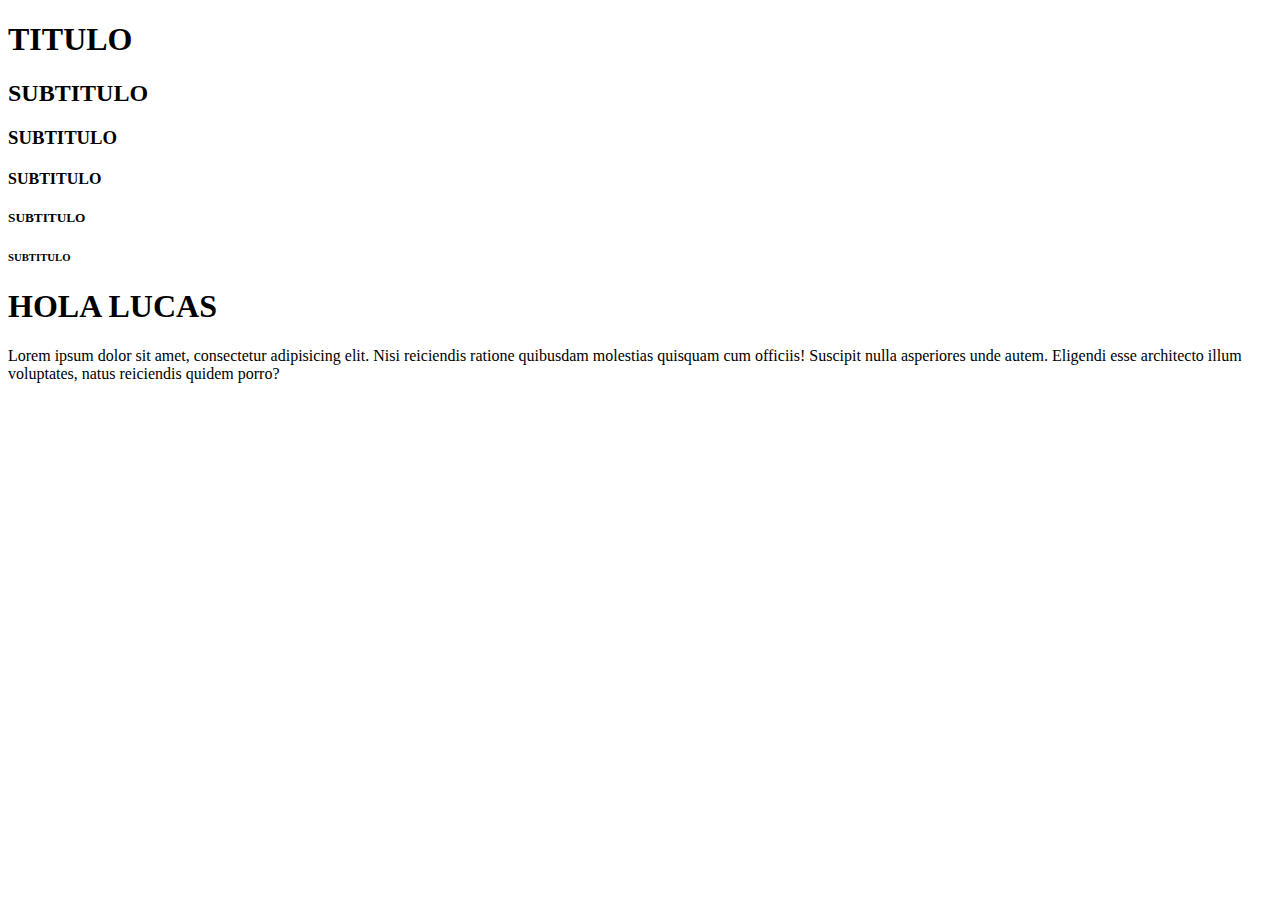
<file: HTML/index.html>
<!DOCTYPE html>
<html lang="en">
<head>
    <meta charset="UTF-8">
    <meta name="viewport" content="width=device-width, initial-scale=1.0">
    <title>Primera Web</title>
</head>
<body>
    <h1>TITULO</h1>
    <h2>SUBTITULO</h2>
    <h3>SUBTITULO</h3>
    <h4>SUBTITULO</h4>
    <h5>SUBTITULO</h5>
    <h6>SUBTITULO</h6>
    <h1>HOLA LUCAS</h1>
    <p>
        Lorem ipsum dolor sit amet, consectetur adipisicing elit. Nisi reiciendis ratione quibusdam molestias quisquam cum officiis! Suscipit nulla asperiores unde autem. Eligendi esse architecto illum voluptates, natus reiciendis quidem porro?
    </p>
</body>
</html>
</file>
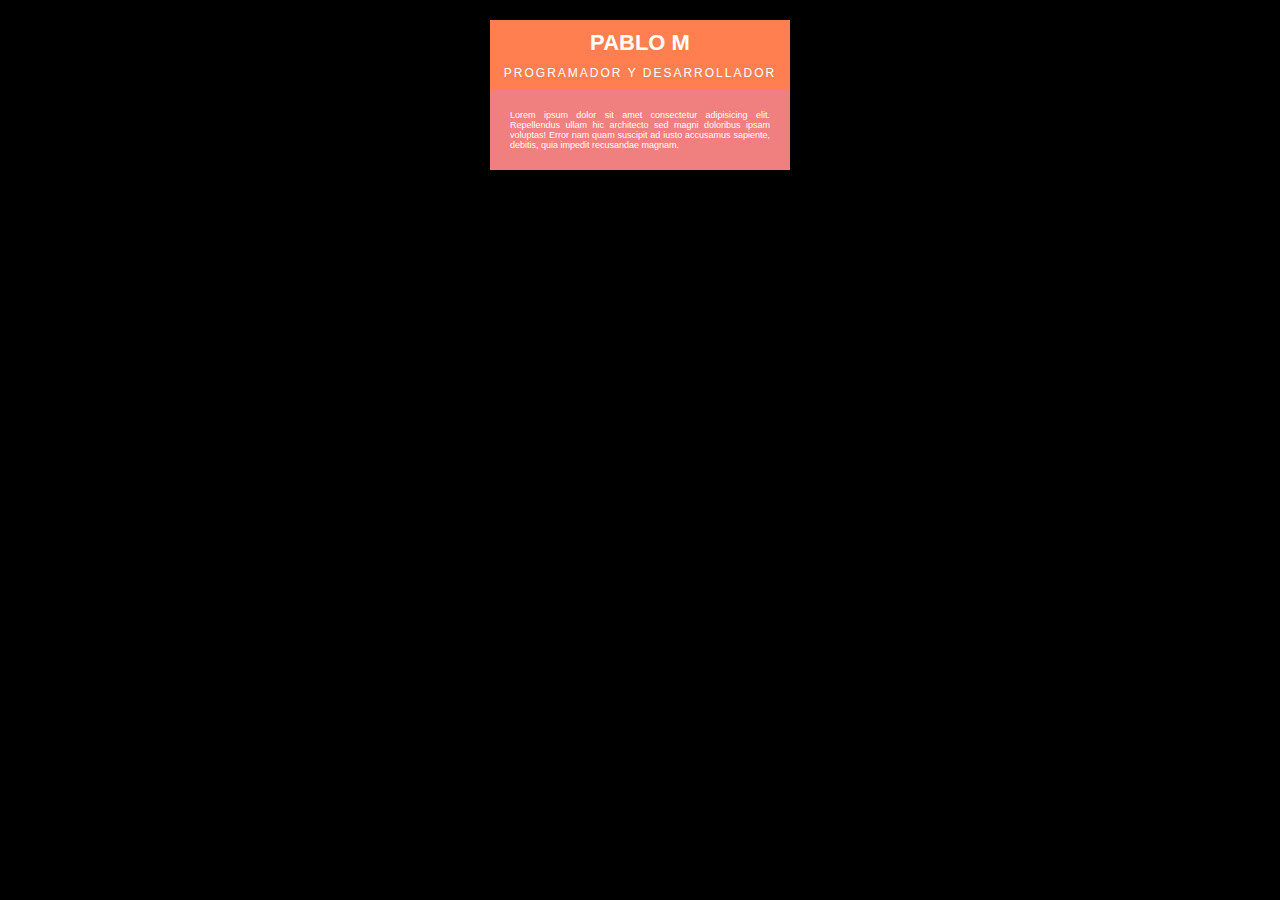
<file: CSS/Ejercicio/index.html>
<!DOCTYPE html>
<html>
<head>
    <title>EJERCICIO</title>
    <link rel="stylesheet" href="styles.css">
</head>
<body>
    <div class="card">
        <h1>PABLO M</h1>
        <h2>PROGRAMADOR Y DESARROLLADOR</h2>
        <p>
            Lorem ipsum dolor sit amet consectetur adipisicing elit. Repellendus ullam hic architecto sed magni doloribus ipsam voluptas! Error nam quam suscipit ad iusto accusamus sapiente, debitis, quia impedit recusandae magnam.
        </p>
    </div>
</body>
</html>
</file>
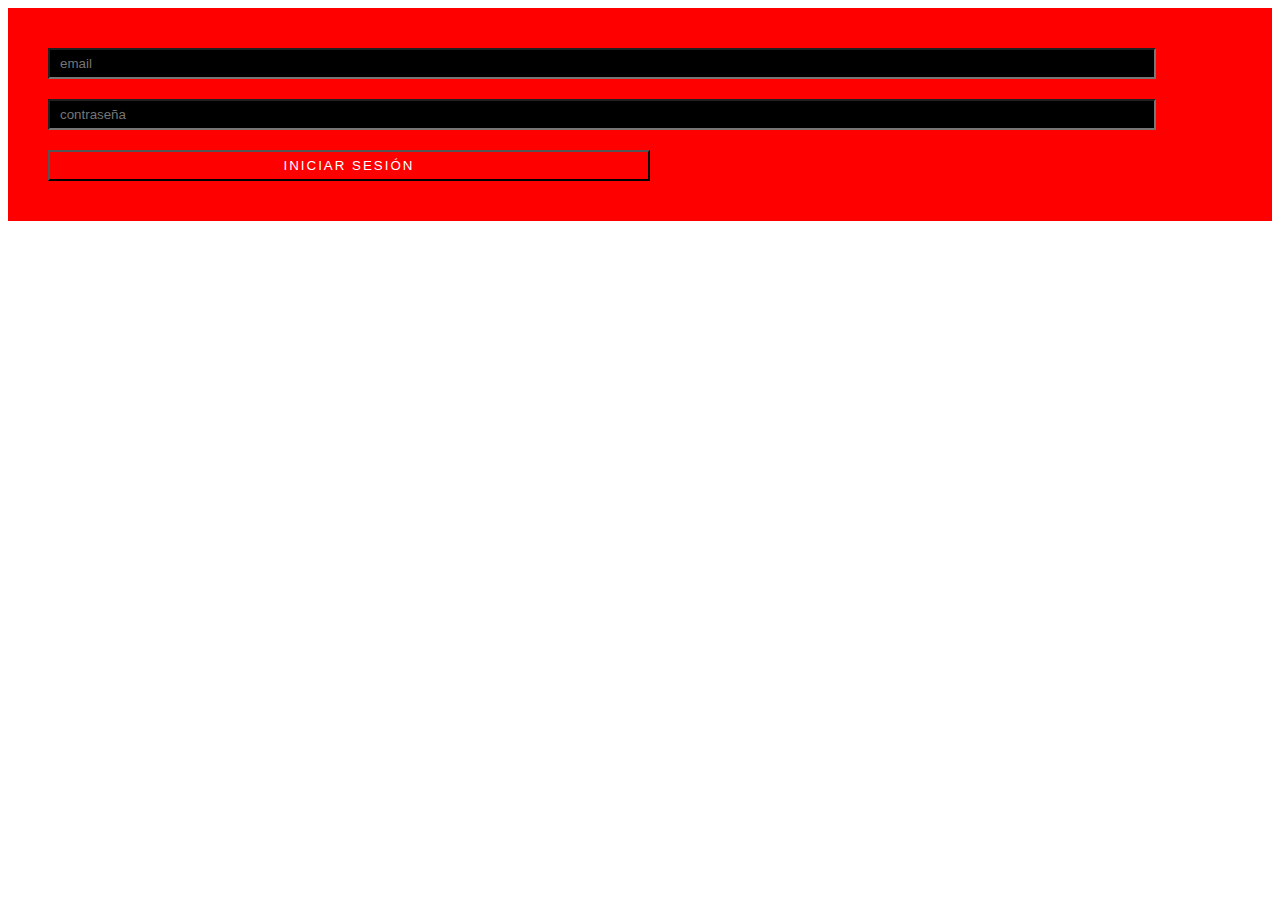
<file: CSS/Padding-y-Margin/index.html>
<!DOCTYPE html>
<html>
<head>
    <title>Padding y Margin</title>
<link rel="stylesheet" href="styles.css">
</head>
<body>
    <form class="formulario">
        <input class="formulario_input" type="text" placeholder="email">
        <input class="formulario_input" type="password" placeholder="contraseña">
        <input class="formulario_input formulario_submit" type="submit" value="Iniciar Sesión">
    </form>
</body>
</html>
</file>
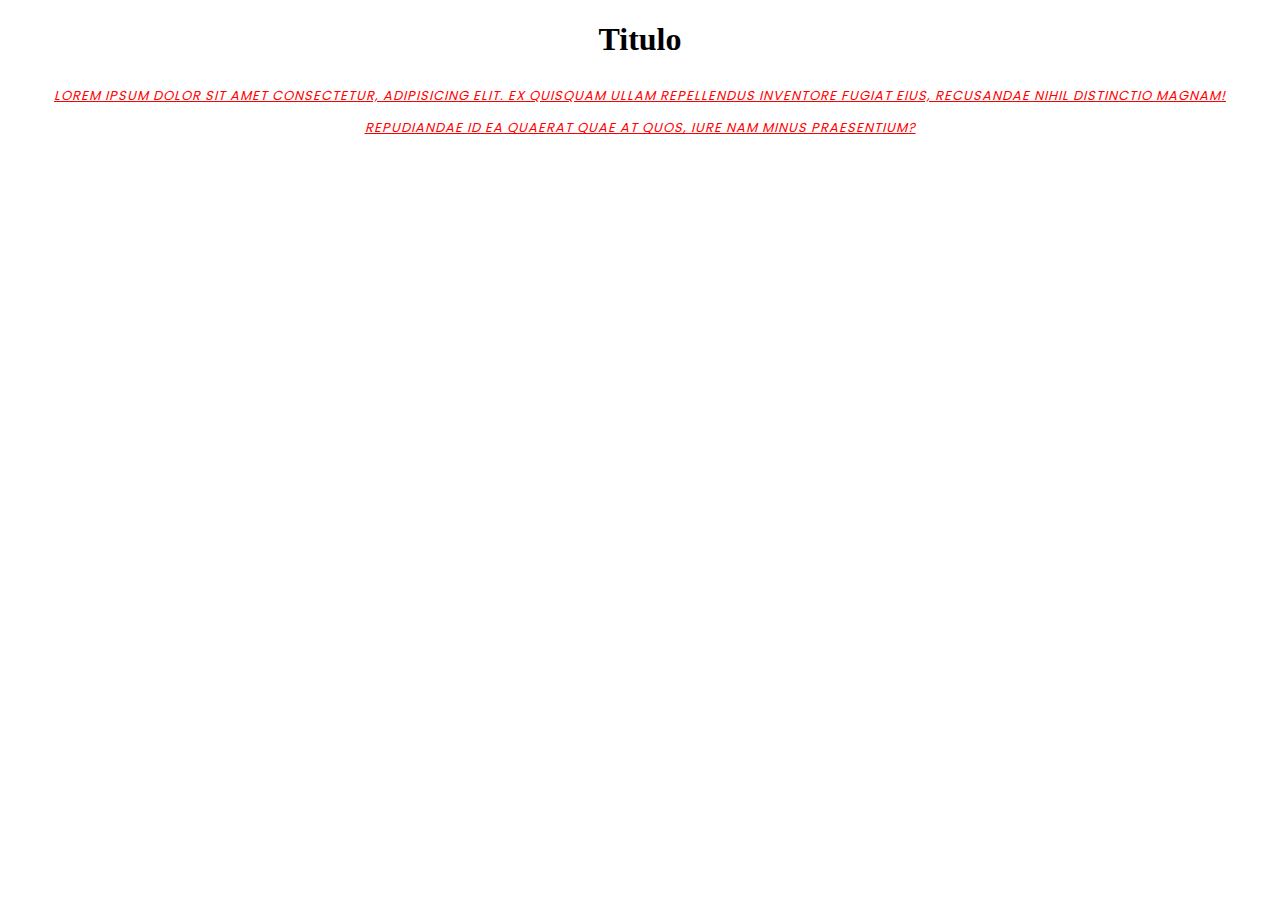
<file: CSS/Propiedades-texto/index.html>
<!DOCTYPE html>
<html>
<head>
    <title>Propiedades de Texto</title>
<link rel="stylesheet" href="styles.css">
<link rel="stylesheet" href="fonts.css">
</head>
<body>
    <h1>Titulo</h1>
    <p>Lorem ipsum dolor sit amet consectetur, adipisicing elit. Ex quisquam ullam repellendus inventore fugiat eius, recusandae nihil distinctio magnam! Repudiandae id ea quaerat quae at quos, iure nam minus praesentium? </p>
</body>
</html>
</file>
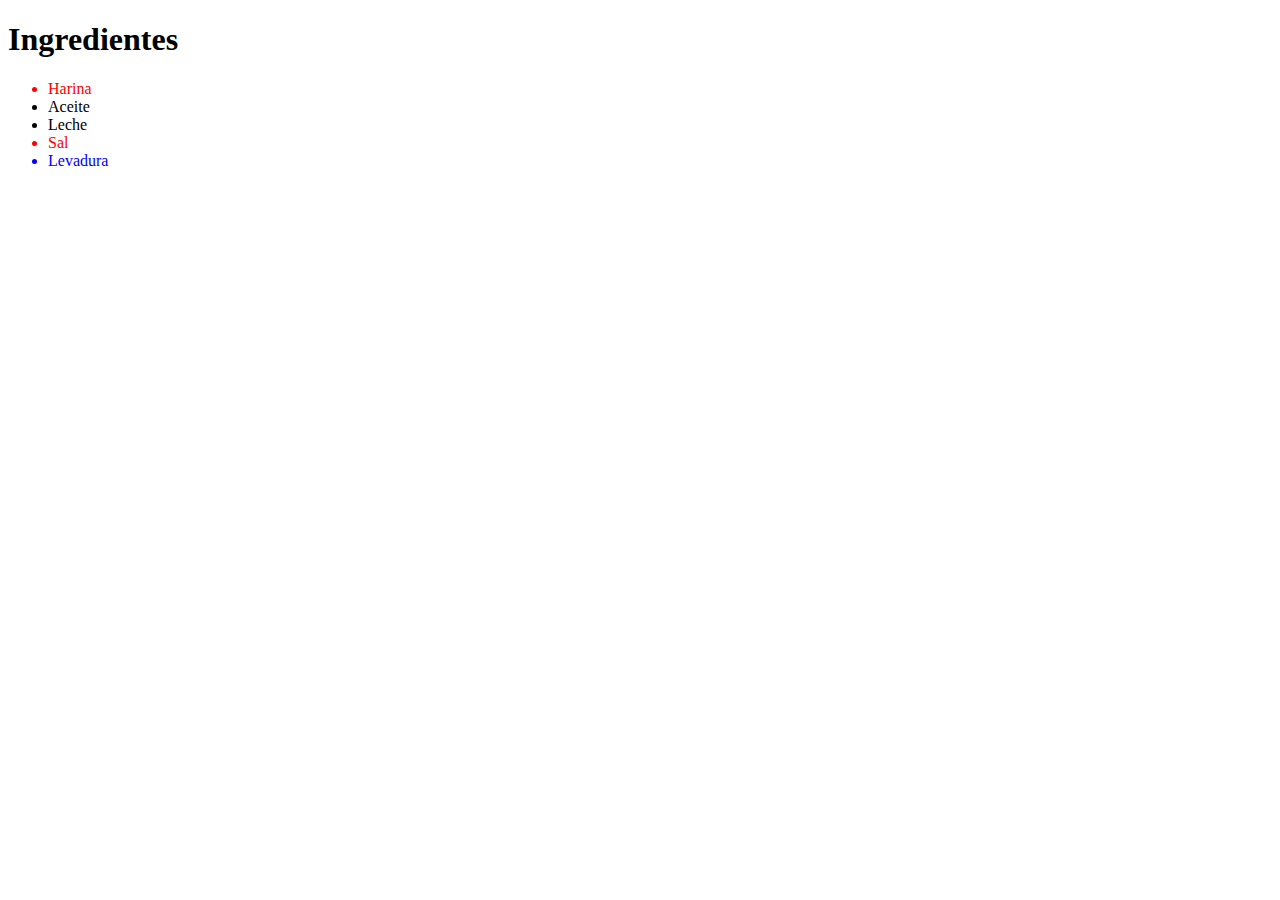
<file: CSS/Selectores/index.html>
<!DOCTYPE html>
<html>
<head>
    <title>Selectores</title>
<link rel="stylesheet" href="styles.css">
</head>
<body>
    <h1>Ingredientes</h1>
    <ul>
        <li class="faltan">Harina</li>
        <li>Aceite</li>
        <li>Leche</li>
        <li class="faltan">Sal</li>
        <li id="ingrediente-secreto">Levadura</li>
    </ul>
</body>
</html>
</file>
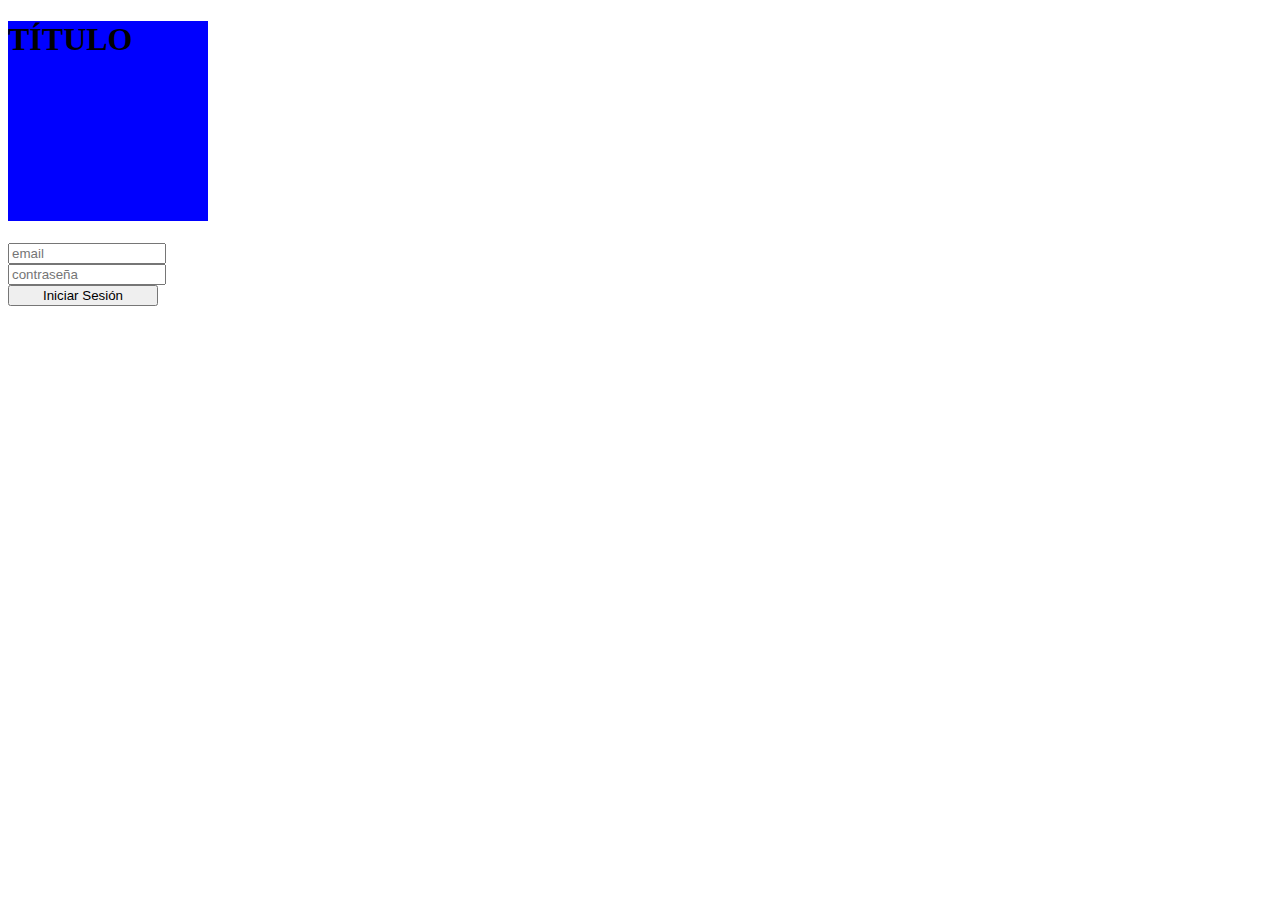
<file: CSS/width-y-height/index.html>
<!DOCTYPE html>
<html>
<head>
    <title>Width y Height</title>
<link rel="stylesheet" href="styles.css">
</head>
<body>
    <div>
        <h1>TÍTULO</h1>
        <form>
            <input type="email" placeholder="email">
            <input type="password" placeholder="contraseña">
            <input type="submit" value="Iniciar Sesión">
        </form>
    </div>
</body>
</html>
</file>
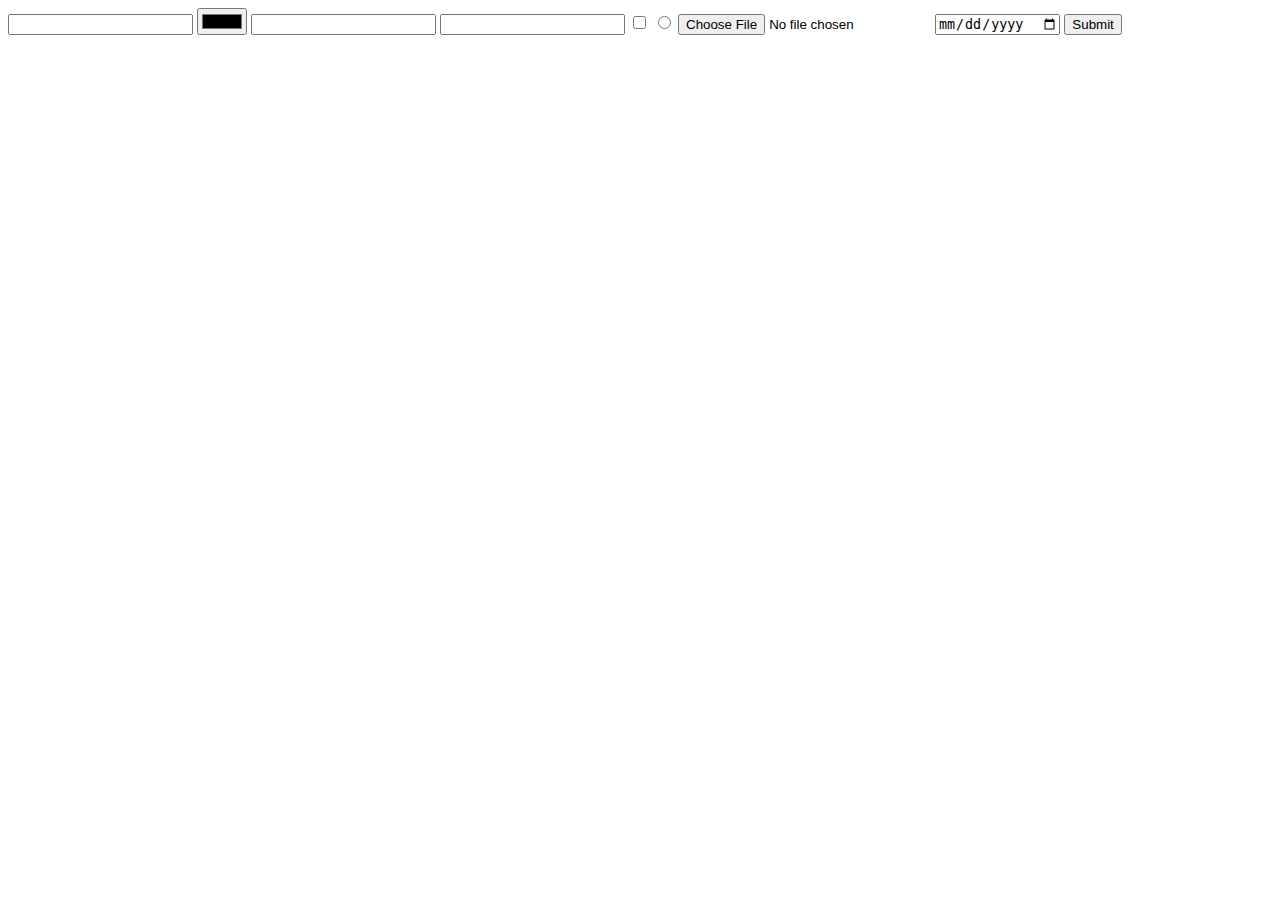
<file: HTML/forms.html>
<!DOCTYPE html>
<html lang="en">
<head>
    <meta charset="UTF-8">
    <meta name="viewport" content="width=device-width, initial-scale=1.0">
    <title>Formularios</title>
</head>
<body>
    <form>
        <input type="text">
        <input type="color">
        <input type="email">
        <input type="password">
        <input type="checkbox">
        <input type="radio">
        <input type="file">
        <input type="date">
        <input type="submit">
    </form>
</body>
</html>
</file>
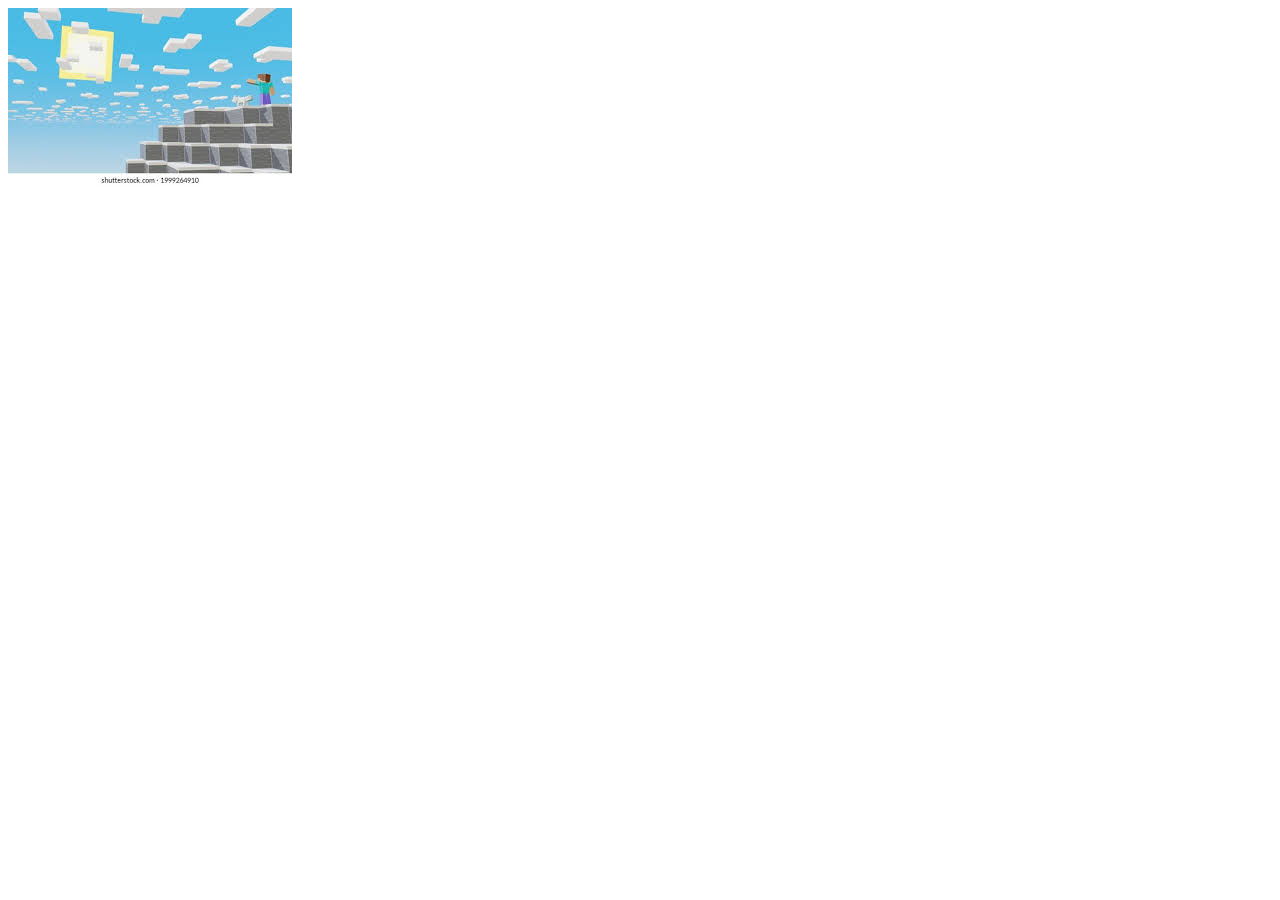
<file: HTML/img.html>
<!DOCTYPE html>
<html lang="es">    
<head>
    <meta charset="UTF-8">
    <meta name="viewport" content="width=device-width, initial-scale=1.0">
    <title>Imágenes</title>
</head>
<body>
    <img src="imagenes/imagen.jpeg" alt="Paisaje Minecraft" >
</body>
</html>
</file>
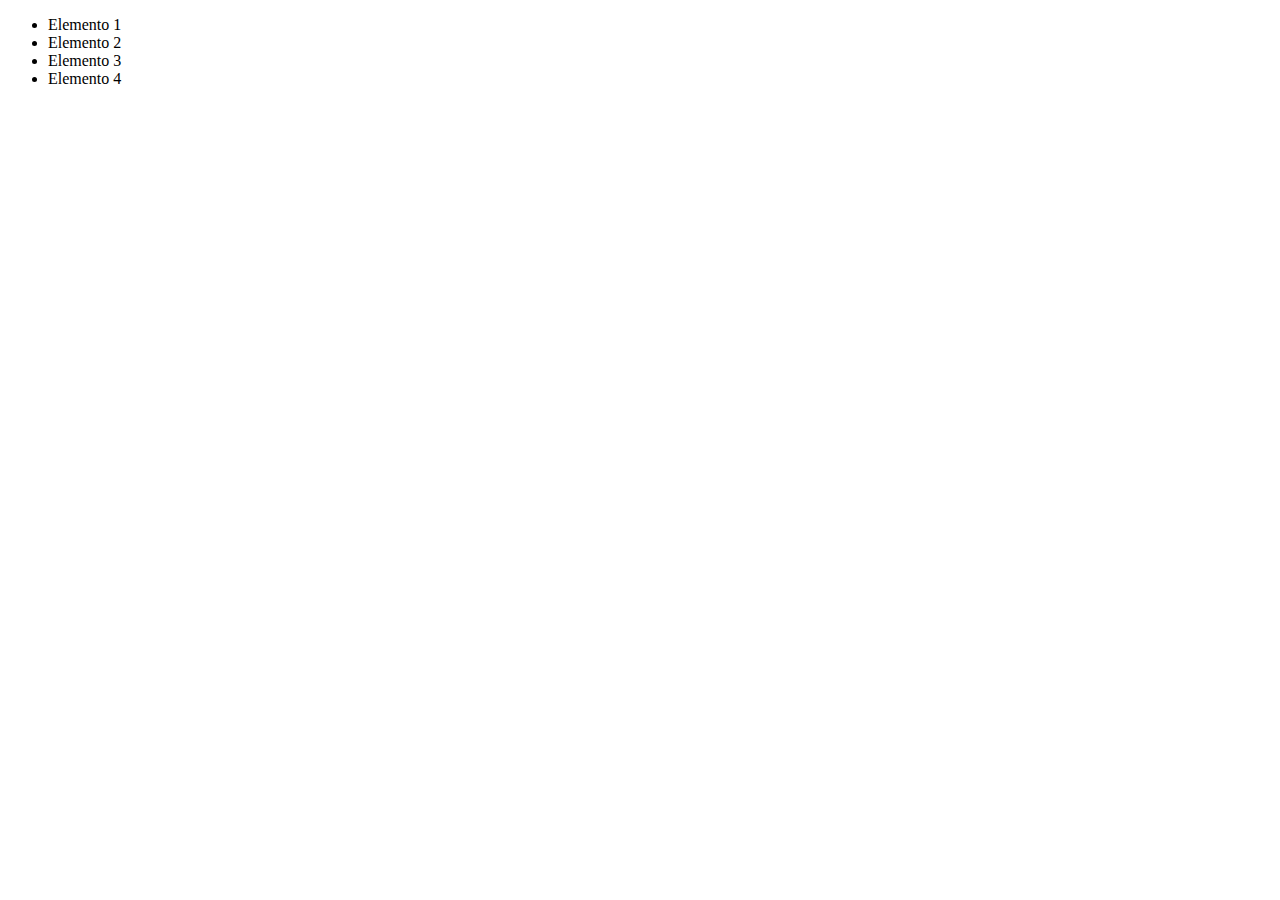
<file: HTML/listas.html>
<!DOCTYPE html>
<html>
    <head>
        <Title> Listas </Title>
    </head>
    <body>
        <ul>
            <li>Elemento 1</li>
            <li>Elemento 2</li>
            <li>Elemento 3</li>
            <li>Elemento 4</li>
        </ul>
    </body>
</html>
</file>
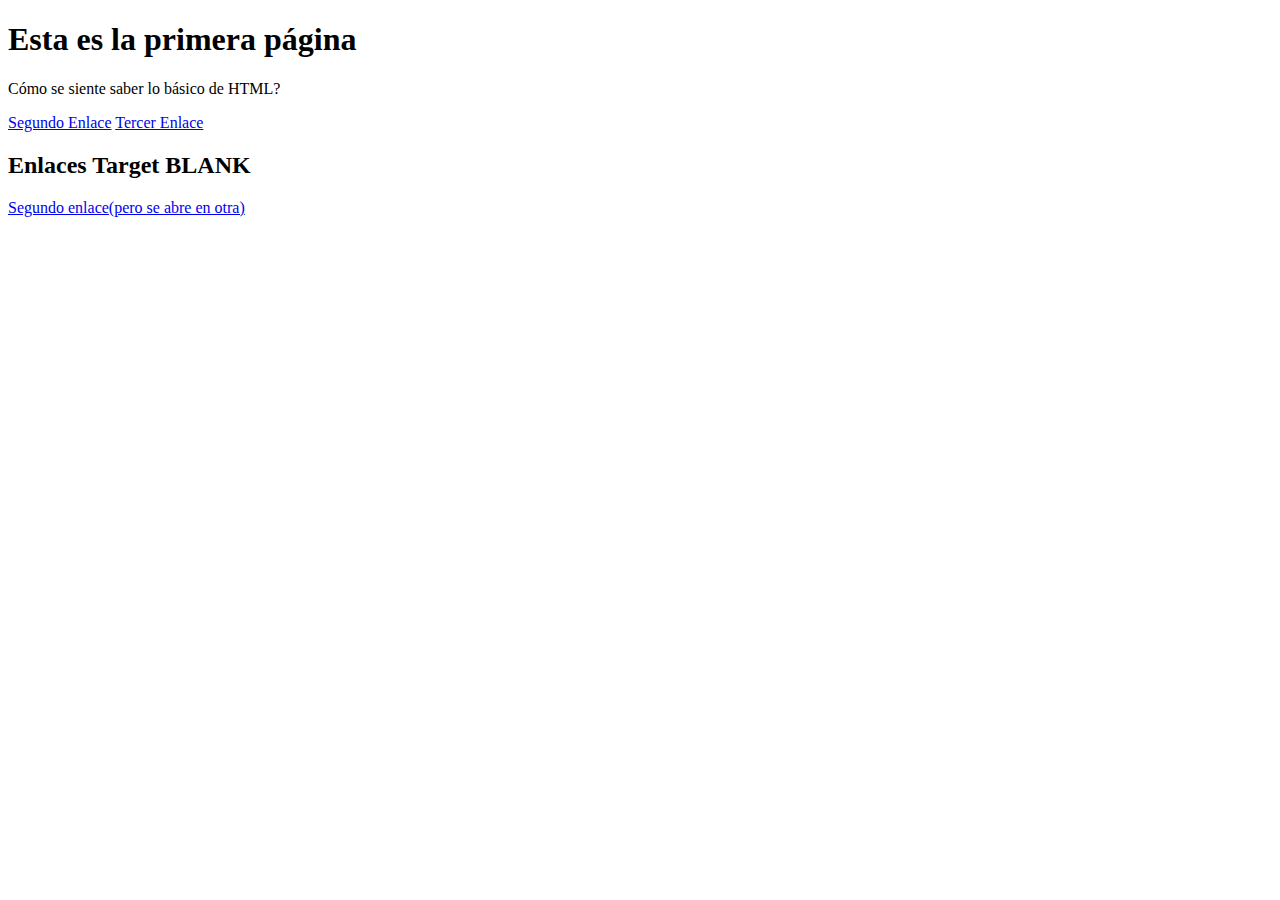
<file: HTML/enlaces/enlaces_1.html>
<!DOCTYPE html>
<html>
    <head>
        <Title> Enlaces </Title>
    </head>
    <body> 
        <h1>Esta es la primera página</h1>
        <p>
            Cómo se siente saber lo básico de HTML?
        </p>
        <a href="enlaces_2.html" title="Subtitulo Página">Segundo Enlace</a>
        <a href="enlaces_3.html">Tercer Enlace</a>
        <h2>Enlaces Target BLANK</h2>
        <a href="enlaces_2.html" target="_blank" >Segundo enlace(pero se abre en otra)</a>
    </body>
</html>
</file>
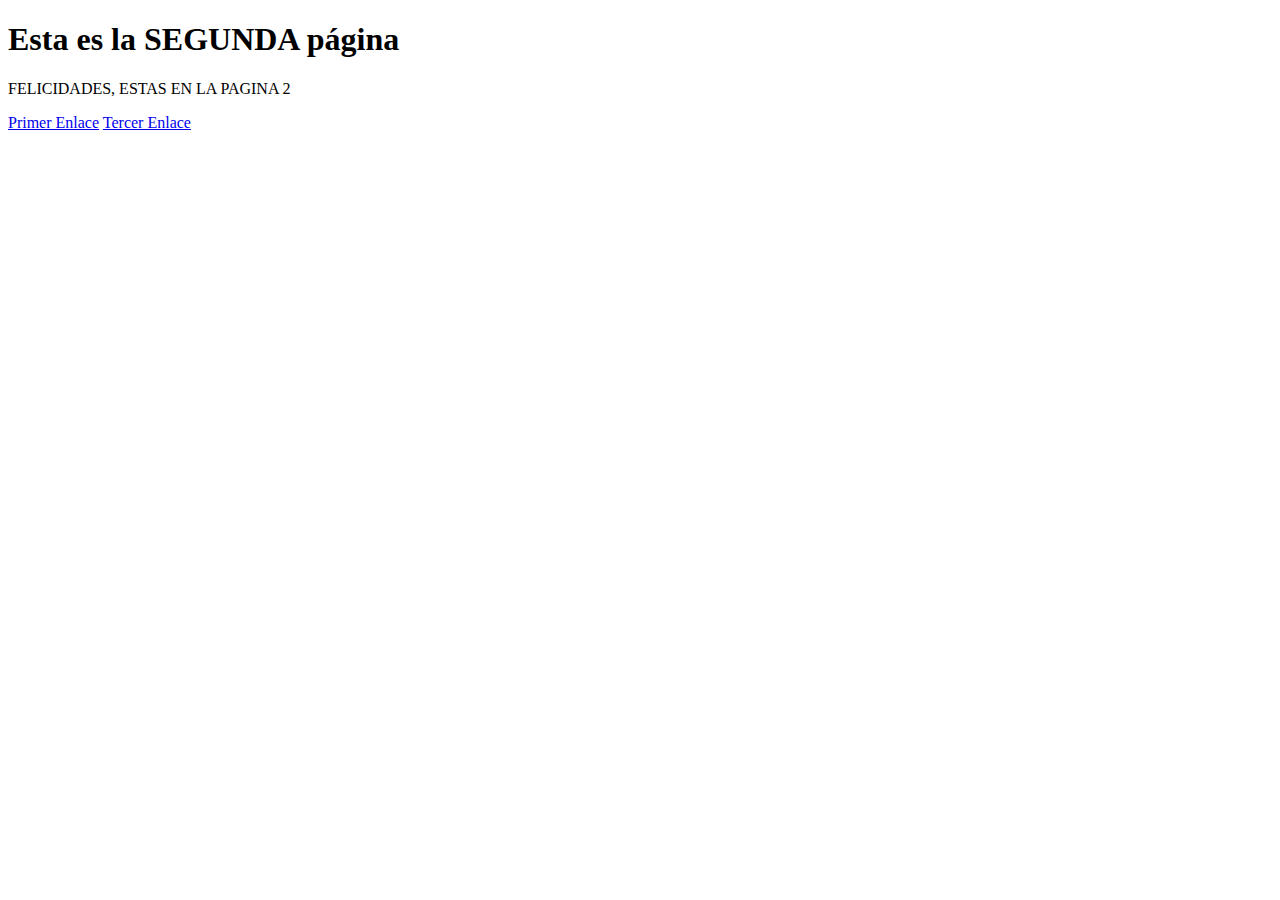
<file: HTML/enlaces/enlaces_2.html>
<!DOCTYPE html>
<html>
    <head>
        <Title> Enlaces </Title>
    </head>
    <body> 
        <h1>Esta es la SEGUNDA página</h1>
        <p>
            FELICIDADES, ESTAS EN LA PAGINA 2
        </p>
        <a href="enlaces_1.html">Primer Enlace</a>
        <a href="enlaces_3.html">Tercer Enlace</a>
        
    </body>
</html>
</file>
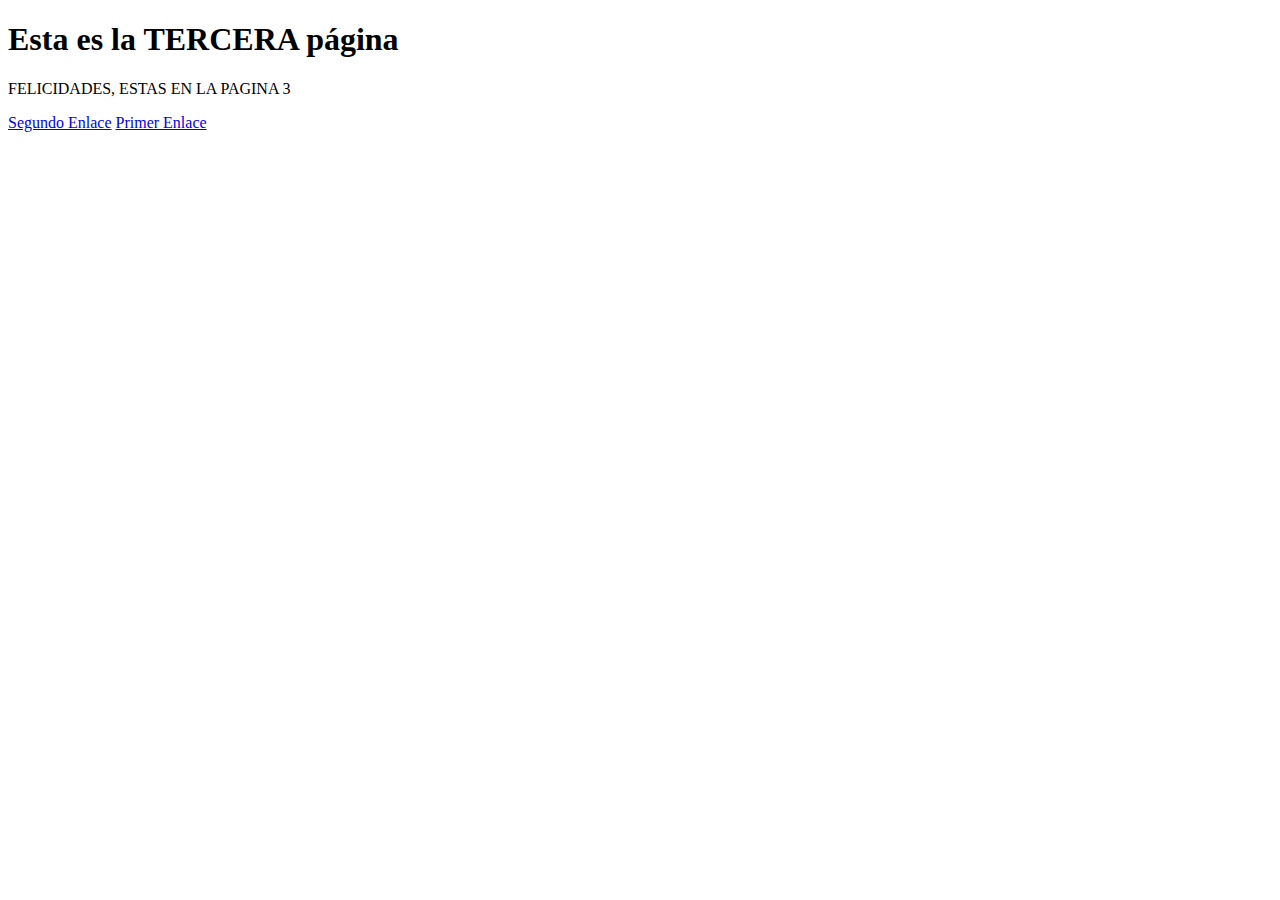
<file: HTML/enlaces/enlaces_3.html>
<!DOCTYPE html>
<html>
    <head>
        <Title> Enlaces </Title>
    </head>
    <body> 
        <h1>Esta es la TERCERA página</h1>
        <p>
            FELICIDADES, ESTAS EN LA PAGINA 3
        </p>
        <a href="enlaces_2.html">Segundo Enlace</a>
        <a href="enlaces_1.html">Primer Enlace</a>
    </body>
</html>
</file>
<file: CSS/Ejercicio/styles.css>
body {
    background-color: black;
    font-family: sans-serif;
    color: white;
}

.card {
    background: coral;
    text-align: center;
    width: 300px;
    margin:auto;
    margin-top: 20px;
}

h1 {
    padding-top: 10px;
    font-size: 22px;
    margin: 0px;
}

h2 {
    font-size: 12px;
    font-weight: 100;
    letter-spacing: 2px;
}

p {
    font-size: 9px;
    padding: 20px;
    background-color: lightcoral;
    text-align: justify;
}
</file>
<file: CSS/Padding-y-Margin/styles.css>
.formulario {
    background: red;
    padding: 30px;
}

.formulario_input {
    padding: 6px 10px;
    width: 90%;
    background: black;
    color: red;
    margin: 10px;
}

.formulario_submit {
    letter-spacing: 2px;
    text-transform: uppercase;
    background: red;
    width: 50%;
    color: white;
}
</file>
<file: CSS/Propiedades-texto/styles.css>
p {
    color: red;
    font-family: Adnes;
    font-size: 13px;
    font-weight: 400;
    font-style: oblique;
    text-align: center; 
    text-decoration: underline;
    line-height: 2.5;
    letter-spacing: 1px;
    text-transform: uppercase;

}

h1{
    text-align: center;
}
</file>
<file: CSS/Propiedades-texto/fonts.css>
@font-face {
    font-family: "Adnes" ;
    src: url(/Fonts/Poppins-Regular.ttf) format("truetype");
    font-weight: 400;
}


@font-face {
    font-family: "Adnes" ;
    src: url(/Fonts/Poppins-Black.ttf) format("truetype");
    font-weight: 900;
}
</file>
<file: CSS/Selectores/styles.css>
.faltan {
    color: red;
    
}

#ingrediente-secreto{
    color: blue;
}
</file>
<file: CSS/width-y-height/styles.css>
div{
    background-color: red;
    width: 200px;
    height: 200px;
}

h1{
    background-color: blue;
    height: 200px;
}

input{
    width: 50%;
}

form{
    width: 300px;
}
</file>
